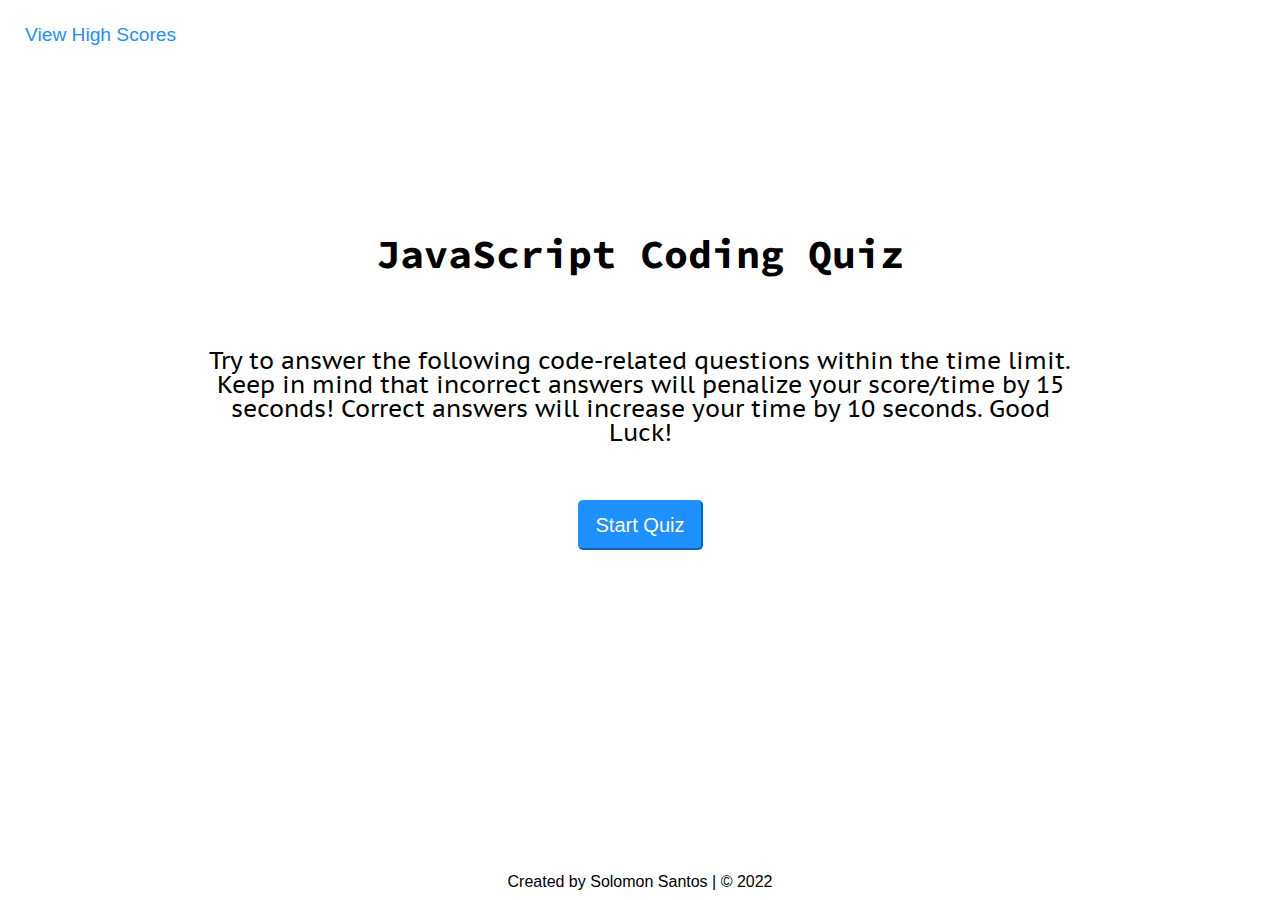
<file: index.html>
<!DOCTYPE html>
<html lang="en">

<head>
    <meta charset="UTF-8">
    <meta http-equiv="X-UA-Compatible" content="IE=edge">
    <meta name="viewport" content="width=device-width, initial-scale=1.0">
    <title>JavaScript Quiz</title>
    <link rel="stylesheet" href="./assets/styles/reset.css">
    <link rel="stylesheet" href="./assets/styles/style.css">
</head>

<body>

    <header>
        <a href="./assets/pages/highscores.html" id="highscores">View High Scores</a>
    </header>

    <main>
        <h1 class="quizTitle">JavaScript Coding Quiz</h1>

        <p class="quizInstructions">
            Try to answer the following code-related questions within the time limit. Keep in mind
            that incorrect answers will penalize your score/time by 15 seconds! Correct answers will increase
            your time by 10 seconds. Good Luck!
        </p>

        <section class="buttonSection">

            <form action="./assets/pages/quiz.html">
                <button id="startQuizButton" class="button" type="submit">Start Quiz</button>
            </form>

        </section>
    </main>

    <footer>
        <p class="copyright">Created by Solomon Santos | &#169; 2022</p>
    </footer>

</body>

</html>
</file>
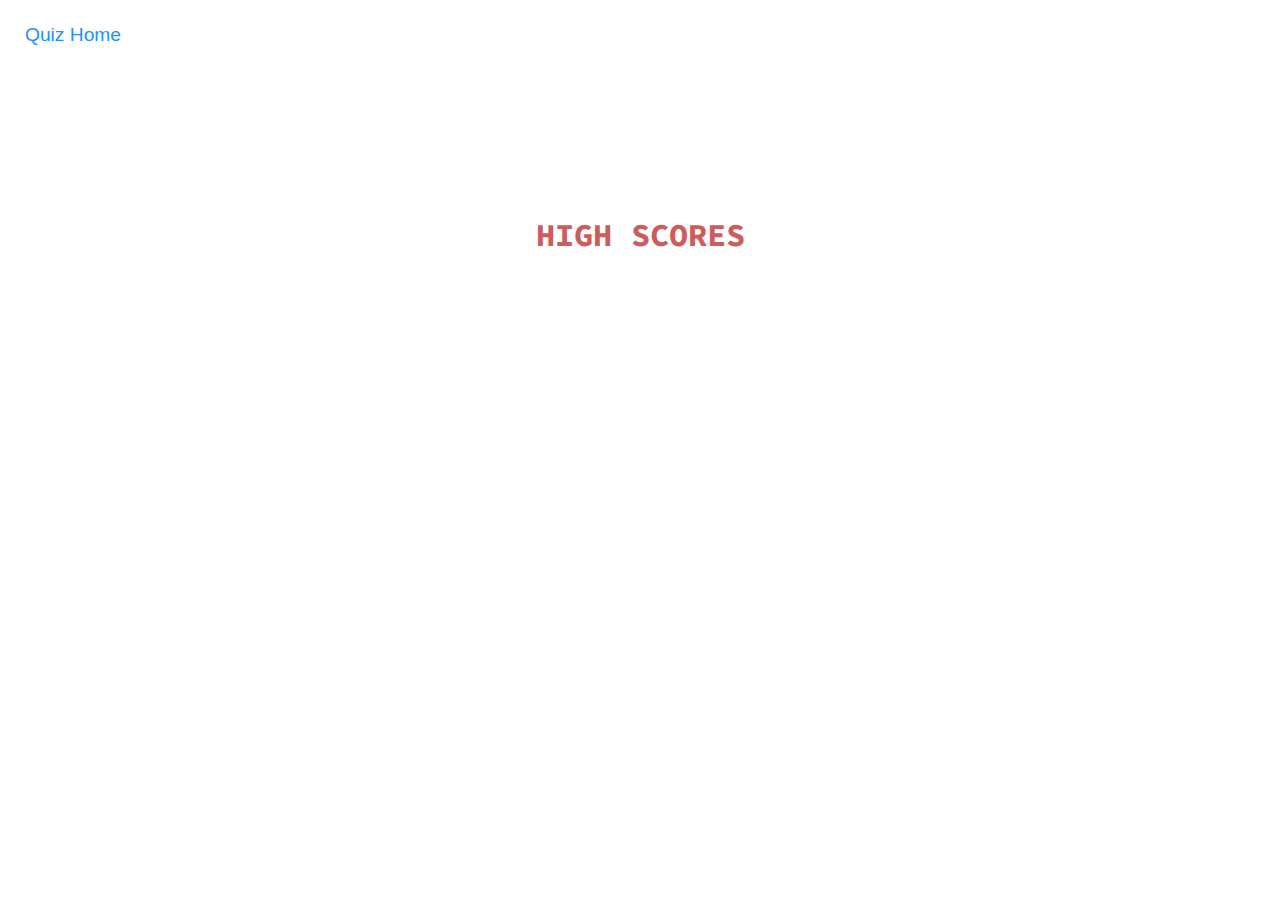
<file: assets/pages/highscores.html>
<!DOCTYPE html>
<html lang="en">
<head>
    <meta charset="UTF-8">
    <meta http-equiv="X-UA-Compatible" content="IE=edge">
    <meta name="viewport" content="width=device-width, initial-scale=1.0">
    <title>Highscores</title>
    <link rel="stylesheet" href="../styles/reset.css">
    <link rel="stylesheet" href="../styles/style.css">
</head>

<body>

    <header>
        <a href="../../index.html" id="quizHome">Quiz Home</a>
    </header>

    <main>
        <h1 id="highscoreH1">High Scores</h1>

        <ul class="highscoreList"></ul>
    </main>
    
    <script src="../js/highscores.js"></script>
</body>
</html>
</file>
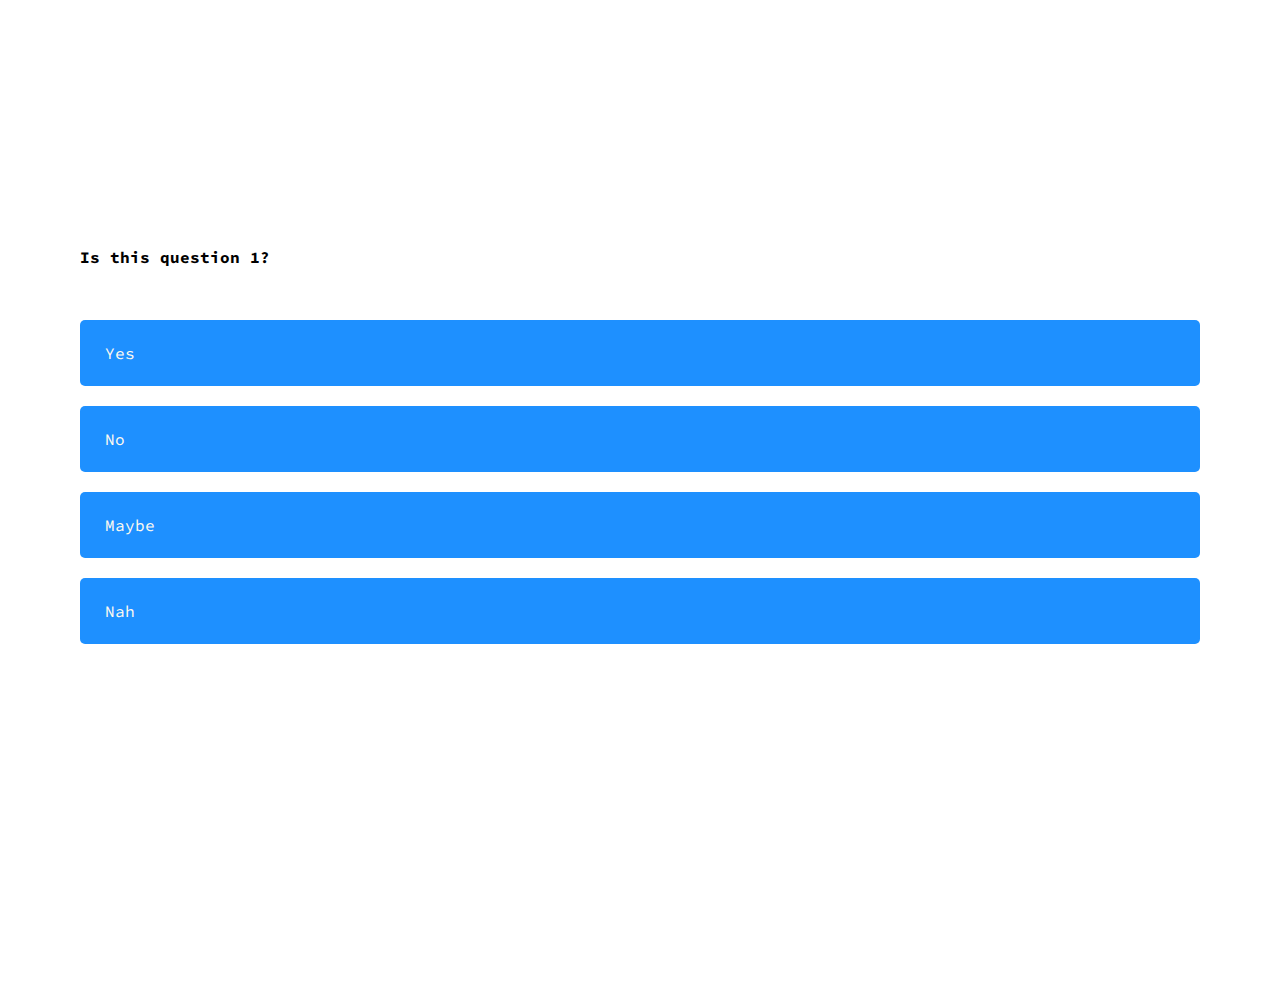
<file: assets/pages/quiz.html>
<!DOCTYPE html>
<html lang="en">
<head>
    <meta charset="UTF-8">
    <meta http-equiv="X-UA-Compatible" content="IE=edge">
    <meta name="viewport" content="width=device-width, initial-scale=1.0">
    <title>Captaiiin Solo's JS Quiz</title>
    <link rel="stylesheet" href="../styles/reset.css">
    <link rel="stylesheet" href="../styles/style.css">
</head>

<body>
    <main>
        <header>
            <a href="./highscores.html" id="highscores">View High Scores</a>
            <p id="timer">
                <!-- Appending from JS -->
            </p>
        </header>

        <section id="quizContainer">
            <article class="questionTextContainer">
                <h3 class="questionText">
                    <!-- Appending from JS -->
                </h3>
            </article>

            <article class="questionOptions">
                <!-- Appending from JS -->
                <p id="choiceA" class="choice" data-index="0" onclick="checkAnswer('A')"></p>
                <p id="choiceB" class="choice" data-index="1" onclick="checkAnswer('B')"></p>
                <p id="choiceC" class="choice" data-index="2" onclick="checkAnswer('C')"></p>
                <p id="choiceD" class="choice" data-index="3" onclick="checkAnswer('D')"></p>
            </article>
        </section>

        <section class="buttonSection">
            <form action="../../index.html">
                <button id="tryAgain" class="button" type="submit">Try Again?</button>
            </form>
        </section>

    </main>
    
    <script
    src="https://code.jquery.com/jquery-3.3.1.slim.min.js"
    integrity="sha256-3edrmyuQ0w65f8gfBsqowzjJe2iM6n0nKciPUp8y+7E="
    crossorigin="anonymous"></script>
    
    <script src="../js/quiz.js"></script>

</body>
</html>
</file>
<file: assets/styles/style.css>
/* google fonts import */
@import url('https://fonts.googleapis.com/css2?family=Source+Code+Pro&display=swap');
@import url('https://fonts.googleapis.com/css2?family=PT+Sans+Caption&family=Source+Code+Pro&display=swap');


* {
    box-sizing: border-box;
}

header {
    display: flex;
    padding: 25px;
    justify-content: space-between;
    text-align: center;
    align-content: center;
    align-items: center;
    font-size: larger;
}

#highscores, #quizHome {
    color: #1e90ff;
}

#timer {
    color: #cd5c5c;
}

main {
    font-family: 'Source Code Pro', monospace;
    display: block;
    margin: 100px auto;
    padding: 50px;
}

.quizTitle {
    margin: 0 auto;
    padding-top: 15px;
    padding-bottom: 25px;
    font-size: 2.5rem;
    text-align: center;
}

.quizInstructions {
    margin: 50px auto;
    text-align: center;
    font-size: 1.5rem;
    width: 75%;
    font-family: 'PT Sans Caption', sans-serif;
}

.buttonSection {
    display: flex;
    justify-content: center;
    margin-top: 50px;
}

#startQuizButton {
    margin: 5px;
    width: 125px;
    height: 50px;
    padding: 5px;
    border-radius: 5px;
    border-color: #1e90ff;
    background-color: #1e90ff;
    color: #fffaf0;
    font-size: 1.25rem;
    
}

#tryAgain {
    margin: 5px;
    width: 125px;
    height: 50px;
    padding: 5px;
    border-color: #cd5c5c;
    border-radius: 5px;
    background-color: #cd5c5c;
    color: #fffaf0;
    font-size: 1.25rem;
    
}

#startQuizButton:hover,
#tryAgain:hover {
    background-color: #57a657;
    border-color: #57a657;
}

#quizContainer {
    padding: 15px;
}

.questionTextContainer {
    padding: 15px;
}

.questionOptions {
    margin-top: 25px;
    padding: 15px;
}

.questionOptions p {
    margin-bottom: 20px;
    background-color: #1e90ff;
    color: #fffaf0;
    border-radius: 5px;
    padding: 25px;
    transition: all .2s ease-in-out;
    justify-content: center;
}

.questionOptions p:hover {
    background-color: rgb(30, 144, 255, 0.75);
    transform: scale(1.05); 
}

footer {
    position: absolute;
    bottom: 0;
    width: 100%;
    padding: 10px;
}

.copyright {
    text-align: center;
}

/* Highscores Page */

#highscoreH1 {
    font-size: 2rem;
    text-align: center;
    text-transform: uppercase;
    color: #cd5c5c;
    margin-bottom: 3rem;;

}

.highscoreList li {
    font-size: 1.25rem;
    text-align: center;
    text-transform: capitalize;
}
</file>
